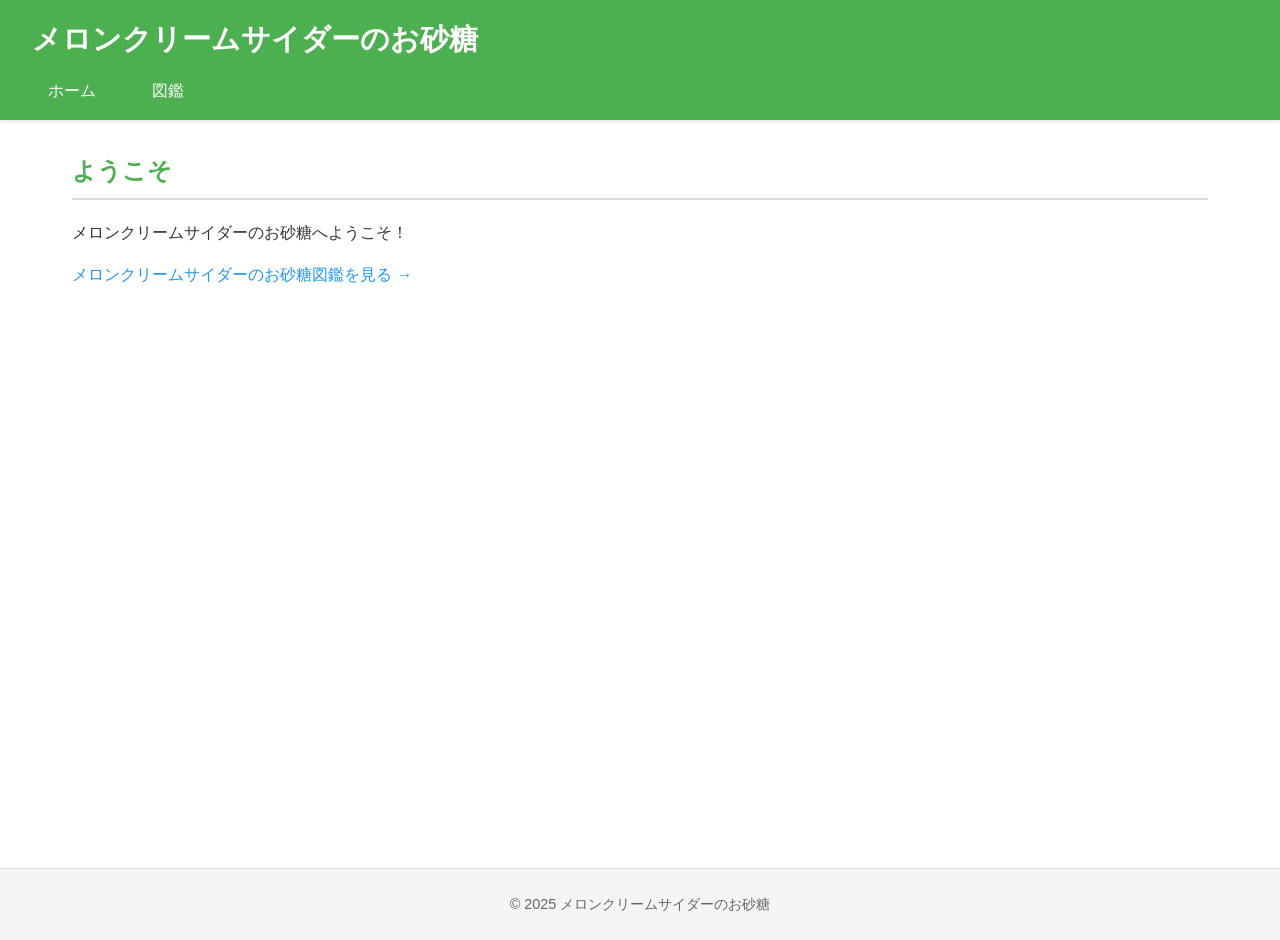
<file: index.html>
<!DOCTYPE html>
<html lang="ja">
<head>
  <meta charset="UTF-8">
  <meta name="viewport" content="width=device-width, initial-scale=1.0">
  <meta http-equiv="X-UA-Compatible" content="IE=edge">
  
  <!-- Primary Meta Tags -->
  <title>メロンクリームサイダーのお砂糖</title>
  <meta name="title" content="メロンクリームサイダーのお砂糖">
  <meta name="description" content="メロンクリームサイダーのお砂糖の公式ウェブサイトです。">
  <meta name="keywords" content="メロンクリームサイダー,お砂糖,図鑑">
  <meta name="author" content="メロンクリームサイダーのお砂糖">
  <meta name="robots" content="index, follow">
  
  <!-- Open Graph / Facebook -->
  <meta property="og:type" content="website">
  <meta property="og:url" content="https://meronciderlovers.github.io/">
  <meta property="og:title" content="メロンクリームサイダーのお砂糖">
  <meta property="og:description" content="メロンクリームサイダーのお砂糖の公式ウェブサイトです。">
  <meta property="og:image" content="https://meronciderlovers.github.io/assets/images/thumbnail-20251109_1711.jpeg">
  <meta property="og:site_name" content="メロンクリームサイダーのお砂糖">
  <meta property="og:locale" content="ja_JP">
  
  <!-- Twitter -->
  <meta name="twitter:card" content="summary_large_image">
  <meta name="twitter:url" content="https://meronciderlovers.github.io/">
  <meta name="twitter:title" content="メロンクリームサイダーのお砂糖">
  <meta name="twitter:description" content="メロンクリームサイダーのお砂糖の公式ウェブサイトです。">
  <meta name="twitter:image" content="https://meronciderlovers.github.io/assets/images/thumbnail-20251109_1711.jpeg">
  
  <!-- Favicon -->
  <link rel="icon" type="image/x-icon" href="/favicon.ico">
  
  <!-- Canonical URL -->
  <link rel="canonical" href="https://meronciderlovers.github.io/">
  
  <!-- Stylesheet -->
  <link rel="stylesheet" href="assets/css/style.css">
</head>
<body>
  <header>
    <h1>メロンクリームサイダーのお砂糖</h1>
    <nav>
      <ul>
        <li><a href="index.html">ホーム</a></li>
        <li><a href="lovers.html">図鑑</a></li>
      </ul>
    </nav>
  </header>
  
  <main>
    <section>
      <h2>ようこそ</h2>
      <p>メロンクリームサイダーのお砂糖へようこそ！</p>
      <p>
        <a href="lovers.html">メロンクリームサイダーのお砂糖図鑑を見る →</a>
      </p>
    </section>
  </main>
  
  <footer>
    <p>&copy; 2025 メロンクリームサイダーのお砂糖</p>
  </footer>
  
  <!-- JavaScript -->
  <script src="assets/js/script.js"></script>
</body>
</html>
</file>
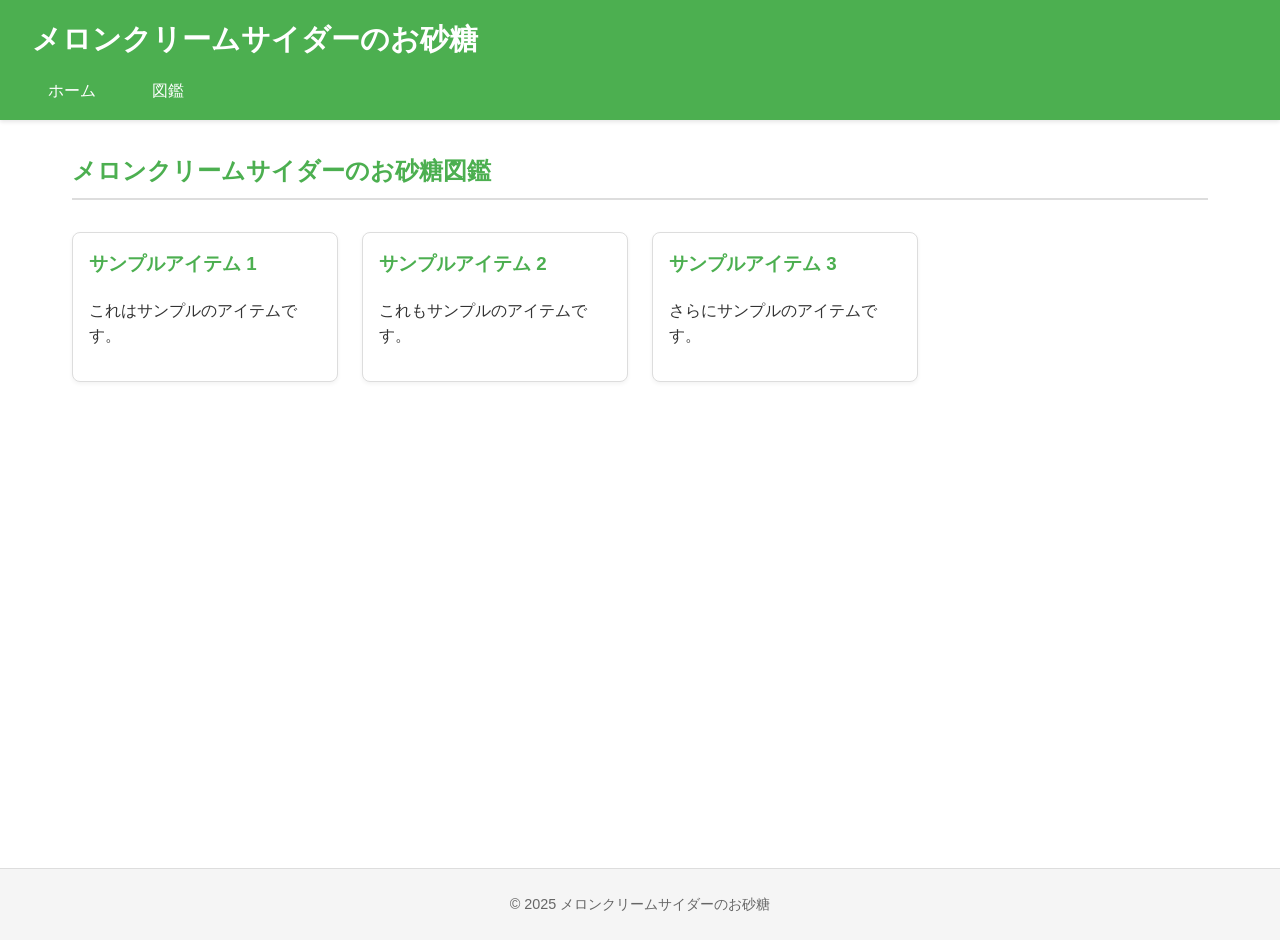
<file: lovers.html>
<!DOCTYPE html>
<html lang="ja">
<head>
  <meta charset="UTF-8">
  <meta name="viewport" content="width=device-width, initial-scale=1.0">
  <meta http-equiv="X-UA-Compatible" content="IE=edge">
  
  <!-- Primary Meta Tags -->
  <title>メロンクリームサイダーのお砂糖図鑑 - メロンクリームサイダーのお砂糖</title>
  <meta name="title" content="メロンクリームサイダーのお砂糖図鑑 - メロンクリームサイダーのお砂糖">
  <meta name="description" content="メロンクリームサイダーのお砂糖に関する図鑑ページです。">
  <meta name="keywords" content="メロンクリームサイダー,お砂糖,図鑑">
  <meta name="author" content="メロンクリームサイダーのお砂糖">
  <meta name="robots" content="index, follow">
  
  <!-- Open Graph / Facebook -->
  <meta property="og:type" content="website">
  <meta property="og:url" content="https://meronciderlovers.github.io/lovers.html">
  <meta property="og:title" content="メロンクリームサイダーのお砂糖図鑑 - メロンクリームサイダーのお砂糖">
  <meta property="og:description" content="メロンクリームサイダーのお砂糖に関する図鑑ページです。">
  <meta property="og:image" content="https://meronciderlovers.github.io/assets/images/thumbnail-20251109_1711.jpeg">
  <meta property="og:site_name" content="メロンクリームサイダーのお砂糖">
  <meta property="og:locale" content="ja_JP">
  
  <!-- Twitter -->
  <meta name="twitter:card" content="summary_large_image">
  <meta name="twitter:url" content="https://meronciderlovers.github.io/lovers.html">
  <meta name="twitter:title" content="メロンクリームサイダーのお砂糖図鑑 - メロンクリームサイダーのお砂糖">
  <meta name="twitter:description" content="メロンクリームサイダーのお砂糖に関する図鑑ページです。">
  <meta name="twitter:image" content="https://meronciderlovers.github.io/assets/images/thumbnail-20251109_1711.jpeg">
  
  <!-- Favicon -->
  <link rel="icon" type="image/x-icon" href="/favicon.ico">
  
  <!-- Canonical URL -->
  <link rel="canonical" href="https://meronciderlovers.github.io/lovers.html">
  
  <!-- Stylesheet -->
  <link rel="stylesheet" href="assets/css/style.css">
</head>
<body>
  <header>
    <h1>メロンクリームサイダーのお砂糖</h1>
    <nav>
      <ul>
        <li><a href="index.html">ホーム</a></li>
        <li><a href="lovers.html">図鑑</a></li>
      </ul>
    </nav>
  </header>
  
  <main>
    <section>
      <h2>メロンクリームサイダーのお砂糖図鑑</h2>
      <div id="lovers-content">
        <p>データを読み込んでいます...</p>
      </div>
    </section>
  </main>
  
  <footer>
    <p>&copy; 2025 メロンクリームサイダーのお砂糖</p>
  </footer>
  
  <!-- JavaScript -->
  <script src="assets/js/script.js"></script>
</body>
</html>
</file>
<file: assets/css/style.css>
/* Import modern-normalize from CDN */
@import url('https://cdnjs.cloudflare.com/ajax/libs/modern-normalize/3.0.1/modern-normalize.min.css');

/* Global Styles */
:root {
  --primary-color: #4CAF50;
  --text-color: #333;
  --bg-color: #fff;
  --border-color: #ddd;
  --link-color: #2196F3;
  --link-hover-color: #1976D2;
}

* {
  box-sizing: border-box;
}

body {
  font-family: -apple-system, BlinkMacSystemFont, "Segoe UI", Roboto, "Helvetica Neue", Arial, sans-serif;
  line-height: 1.6;
  color: var(--text-color);
  background-color: var(--bg-color);
  margin: 0;
  padding: 0;
}

/* Header Styles */
header {
  background-color: var(--primary-color);
  color: white;
  padding: 1rem 2rem;
  box-shadow: 0 2px 4px rgba(0, 0, 0, 0.1);
}

header h1 {
  margin: 0 0 1rem 0;
  font-size: 1.8rem;
}

/* Navigation Styles */
nav ul {
  list-style: none;
  padding: 0;
  margin: 0;
  display: flex;
  gap: 1.5rem;
}

nav ul li {
  margin: 0;
}

nav a {
  color: white;
  text-decoration: none;
  font-weight: 500;
  padding: 0.5rem 1rem;
  border-radius: 4px;
  transition: background-color 0.3s ease;
}

nav a:hover {
  background-color: rgba(255, 255, 255, 0.2);
}

/* Main Content Styles */
main {
  max-width: 1200px;
  margin: 0 auto;
  padding: 2rem;
  min-height: calc(100vh - 200px);
}

section {
  margin-bottom: 2rem;
}

h2 {
  color: var(--primary-color);
  border-bottom: 2px solid var(--border-color);
  padding-bottom: 0.5rem;
  margin-top: 0;
}

p {
  margin: 1rem 0;
}

a {
  color: var(--link-color);
  text-decoration: none;
}

a:hover {
  color: var(--link-hover-color);
  text-decoration: underline;
}

/* Footer Styles */
footer {
  background-color: #f5f5f5;
  text-align: center;
  padding: 1.5rem;
  margin-top: 3rem;
  border-top: 1px solid var(--border-color);
}

footer p {
  margin: 0;
  color: #666;
  font-size: 0.9rem;
}

/* Content Grid for Data Display */
.data-grid {
  display: grid;
  grid-template-columns: repeat(auto-fill, minmax(250px, 1fr));
  gap: 1.5rem;
  margin-top: 2rem;
}

.data-item {
  border: 1px solid var(--border-color);
  border-radius: 8px;
  padding: 1rem;
  background-color: white;
  box-shadow: 0 2px 4px rgba(0, 0, 0, 0.05);
  transition: transform 0.2s ease, box-shadow 0.2s ease;
}

.data-item:hover {
  transform: translateY(-2px);
  box-shadow: 0 4px 8px rgba(0, 0, 0, 0.1);
}

.data-item h3 {
  margin-top: 0;
  color: var(--primary-color);
}

/* Responsive Design */
@media (max-width: 768px) {
  header {
    padding: 1rem;
  }

  header h1 {
    font-size: 1.5rem;
  }

  nav ul {
    flex-direction: column;
    gap: 0.5rem;
  }

  main {
    padding: 1rem;
  }

  .data-grid {
    grid-template-columns: 1fr;
  }
}
</file>
